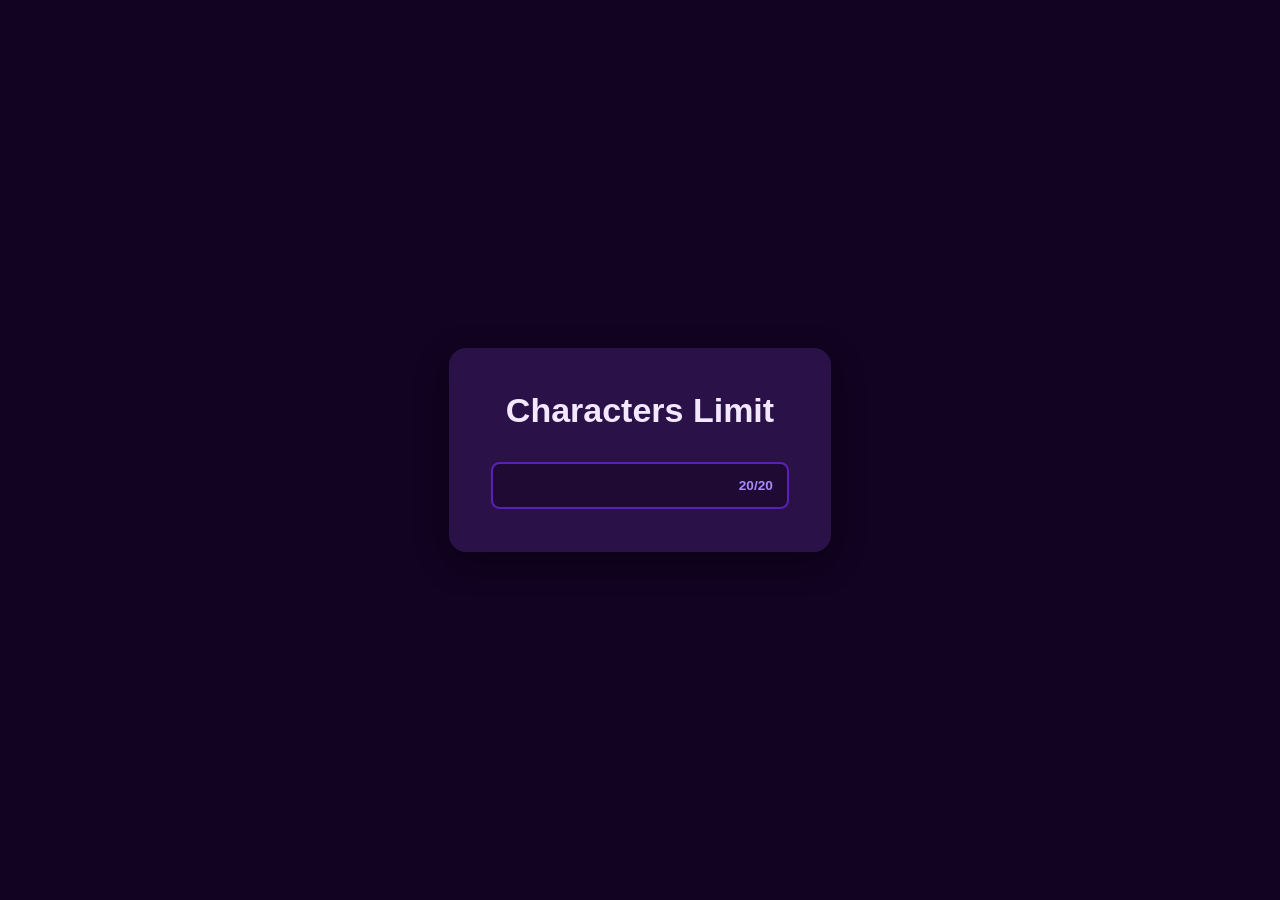
<file: Characters Limit/index.html>
<!doctype html>
<html lang="en">
  <head>
    <meta charset="UTF-8" />
    <meta name="viewport" content="width=device-width, initial-scale=1.0" />
    <title>Characters Limit</title>
    <link rel="stylesheet" href="style.css" />
  </head>
  <body>
    <div class="card">
      <div class="heading-container">
        <h1>Characters Limit</h1>
      </div>
      <div class="input-container">
        <input id="inp" type="text" maxlength="20" /><span id="limit-text"
          >20/20</span
        >
      </div>
    </div>
    <script src="script.js"></script>
  </body>
</html>
</file>
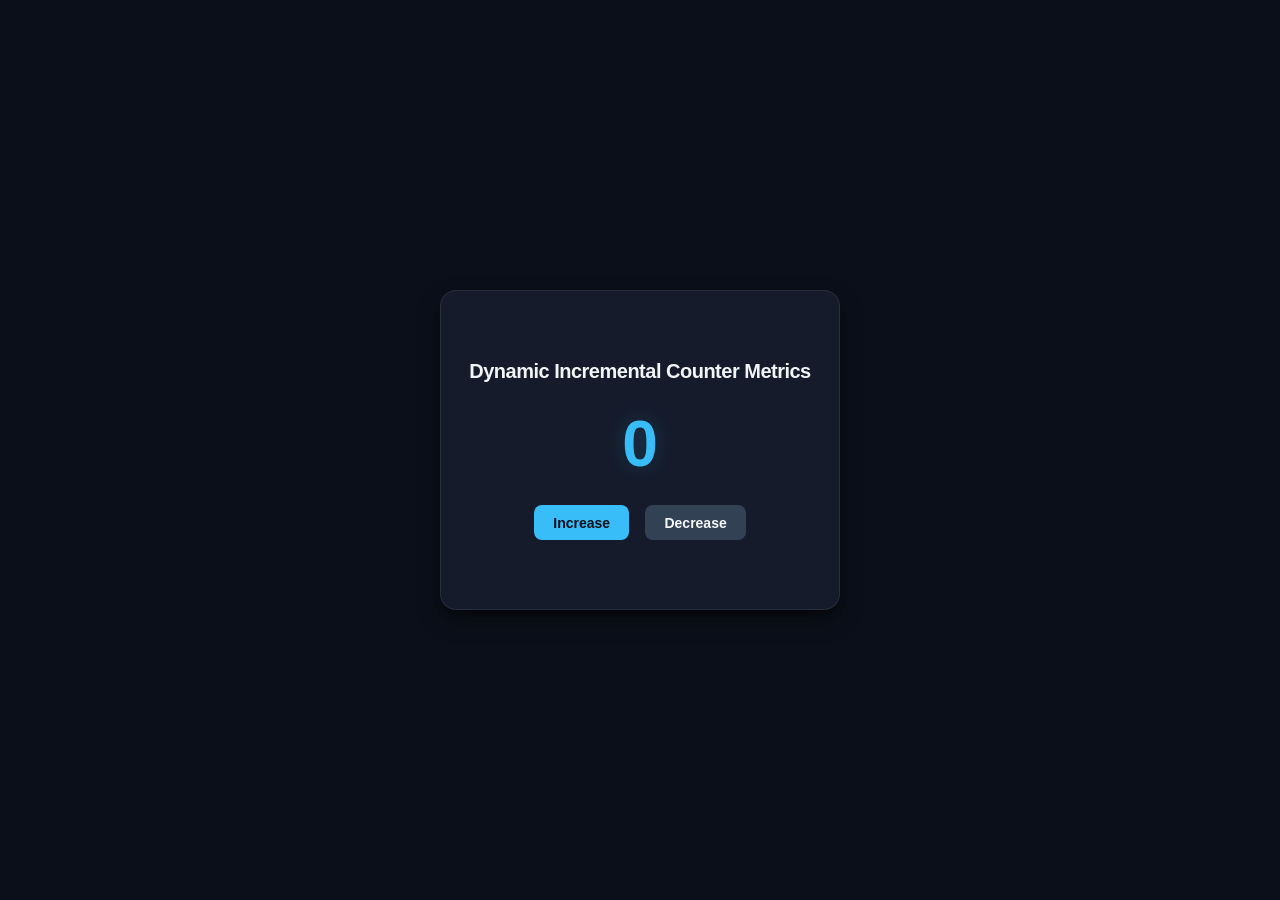
<file: Dynamic Incremental Counter Metrics/index.html>
<!doctype html>
<html lang="en">
  <head>
    <meta charset="UTF-8" />
    <meta name="viewport" content="width=device-width, initial-scale=1.0" />
    <title>Dynamic Incremental Counter Metrics</title>
    <link rel="stylesheet" href="style.css" />
  </head>
  <body>
    <div class="card">
      <h1 id="counter-title">Dynamic Incremental Counter Metrics</h1>
      <span id="counter-value">0</span>
      <div class="btn-container">
        <button id="add" class="btn">Increase</button>
        <button id="subtract" class="btn">Decrease</button>
      </div>
    </div>

    <script src="script.js"></script>
  </body>
</html>
</file>
<file: Characters Limit/style.css>
* {
  margin: 0;
  padding: 0;
  box-sizing: border-box;
}
html {
  font-size: 24px;
}

body {
  min-height: 100vh;
  padding: 10px;
  background-color: #120322;
  display: flex;
  justify-content: center;
  align-items: center;
  font-family: "Segoe UI", Tahoma, Geneva, Verdana, sans-serif;
}

.card {
  background-color: #2a1147;
  padding: 2.5rem;
  border-radius: 1rem;
  box-shadow: 0 0.625rem 1.875rem rgba(0, 0, 0, 0.4);
  display: flex;
  flex-direction: column;
  align-items: center;
}

.heading-container h1 {
  color: #f3e8ff;
  margin-bottom: 1.875rem;
}

.input-container {
  position: relative;
  display: flex;
  align-items: center;
  width: 17.5rem;
}

#inp {
  width: 100%;
  height: 2.8125rem;
  padding: 0.625rem 3.125rem 0.625rem 0.9375rem;
  border: 0.125rem solid #5b21b6;
  border-radius: 0.5rem;
  background-color: #1e0a33;
  color: white;
  font-size: 16px;
  outline: none;
}

#inp:focus {
  border-color: #8b5cf6;
}

#limit-text {
  position: absolute;
  right: 0.9375rem;
  color: #a78bfa;
  font-size: 13.6px;
  font-weight: bold;
  pointer-events: none;
}

@media screen and (min-width: 480px) {
  html {
    font-size: 93.75%;
  }
}

@media screen and (min-width: 768px) {
  html {
    font-size: 100%;
  }
}

@media screen and (min-width: 1024px) {
  html {
    font-size: 106.25%;
  }
}

@media screen and (min-width: 1440px) {
  html {
    font-size: 112.5%;
  }
}
</file>
<file: Dynamic Incremental Counter Metrics/style.css>
* {
  margin: 0;
  padding: 0;
  box-sizing: border-box;
}

body {
  background-color: #0b0f19;
  min-height: 100vh;
  display: flex;
  justify-content: center;
  align-items: center;
  font-family: "Segoe UI", Tahoma, Geneva, Verdana, sans-serif;
}

.card {
  background-color: #151b2b;
  width: 25rem;
  height: 20rem;
  border-radius: 1rem;
  border: 1px solid rgba(255, 255, 255, 0.08);
  box-shadow:
    0 10px 25px -5px rgba(0, 0, 0, 0.5),
    0 8px 10px -6px rgba(0, 0, 0, 0.5);
  display: flex;
  align-items: center;
  justify-content: center;
  flex-direction: column;
  padding: 20px;
}

#counter-title {
  color: #f3f4f6;
  font-size: 1.25rem;
  font-weight: 600;
  text-align: center;
  letter-spacing: -0.025em;
}

#counter-value {
  font-size: 4rem;
  color: #38bdf8;
  font-family: inherit;
  font-weight: 700;
  margin-top: 1.5rem;
  text-shadow: 0 0 20px rgba(56, 189, 248, 0.2);
}

.btn-container {
  display: flex;
  gap: 1rem;
  margin-top: 1.5rem;
}

.btn {
  padding: 0.6rem 1.2rem;
  border-radius: 0.5rem;
  border: none;
  font-size: 0.875rem;
  font-weight: 600;
  cursor: pointer;
  transition:
    transform 0.1s ease,
    background-color 0.2s ease,
    box-shadow 0.2s ease;
}

.btn:active {
  transform: scale(0.95);
}

#add {
  background-color: #38bdf8;
  color: #0b0f19;
}

#add:hover {
  background-color: #0ea5e9;
  box-shadow: 0 0 12px rgba(56, 189, 248, 0.4);
}

#subtract {
  background-color: #334155;
  color: #f8fafc;
}

#subtract:hover {
  background-color: #475569;
}
</file>
